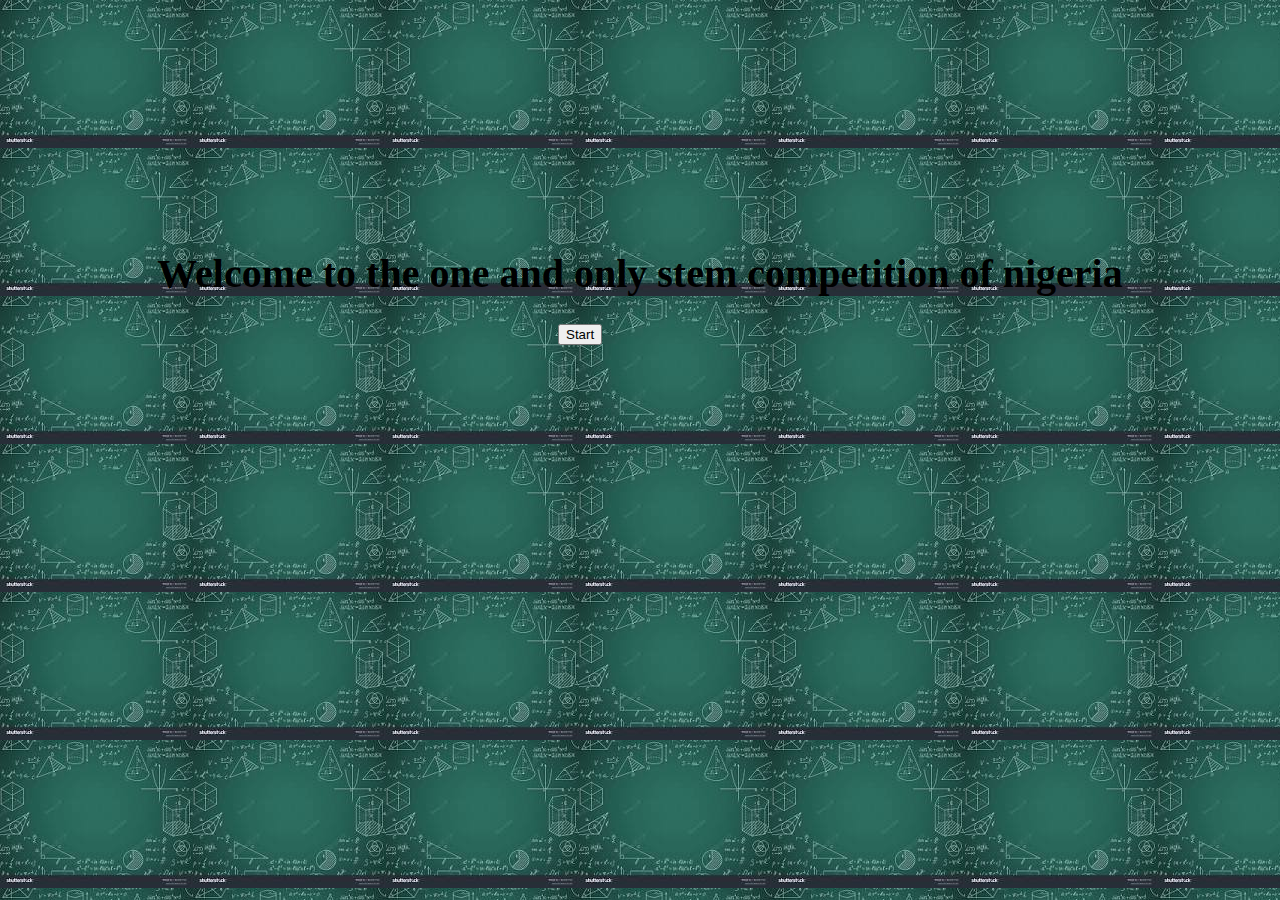
<file: index.html>
<!DOCTYPE html>
<html lang="en">
<head>
    <meta charset="UTF-8">
    <meta name="viewport" content="width=device-width, initial-scale=1.0">
    <title>Hard Questions</title>
<link rel="stylesheet" href="./index.css">
</head>
<body>
    <h1>Welcome to the one and only stem competition of nigeria</h1>
    <form action="./Question1.html">
        <button type="submit">Start</button>
    </form>
</body>
</html>
</file>
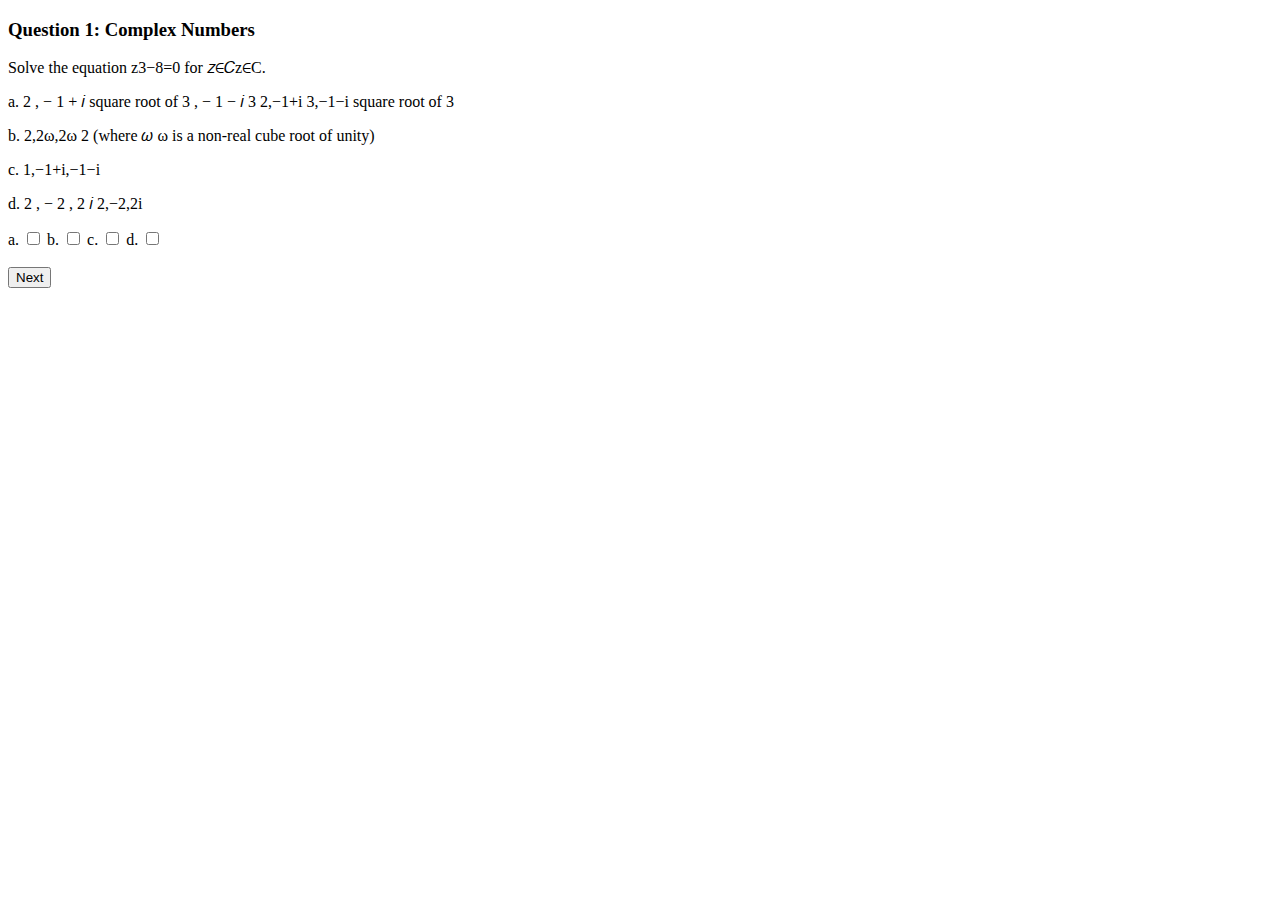
<file: Question1.html>
<!DOCTYPE html>
<html lang="en">
<head>
    <meta charset="UTF-8">
    <meta name="viewport" content="width=device-width, initial-scale=1.0">
    <title>Document</title>
</head>
<body>
    <h3>Question 1: Complex Numbers</h3>
    <p>Solve the equation z3−8=0 for 𝑧∈𝐶z∈C.</p>

    <p>a.  
        2
        ,
        −
        1
        +
        𝑖
        square root of 3
        ,
        −
        1
        −
        𝑖
        3
        2,−1+i 
        3
        ​
         ,−1−i 
         square root of 3
        ​
        </p>
        
        <p>b.  2,2ω,2ω 
            2
              (where 
            𝜔
            ω is a non-real cube root of unity)</p>

        <p>c.  1,−1+i,−1−i</p>

        <p>d.  2
            ,
            −
            2
            ,
            2
            𝑖
            2,−2,2i</p>

    <form action="./Question2.html">

        <label for="">a.</label>
        <input type="checkbox" name="" id="">

        <label for="">b.</label>
        <input type="checkbox" name="" id="">

        <label for="">c.</label>
        <input type="checkbox" name="" id="">

        <label for="">d.</label>
        <input type="checkbox" name="" id=""> <br><br>

        <button type="submit">Next</button>
    </form>
</body>
</html>
</file>
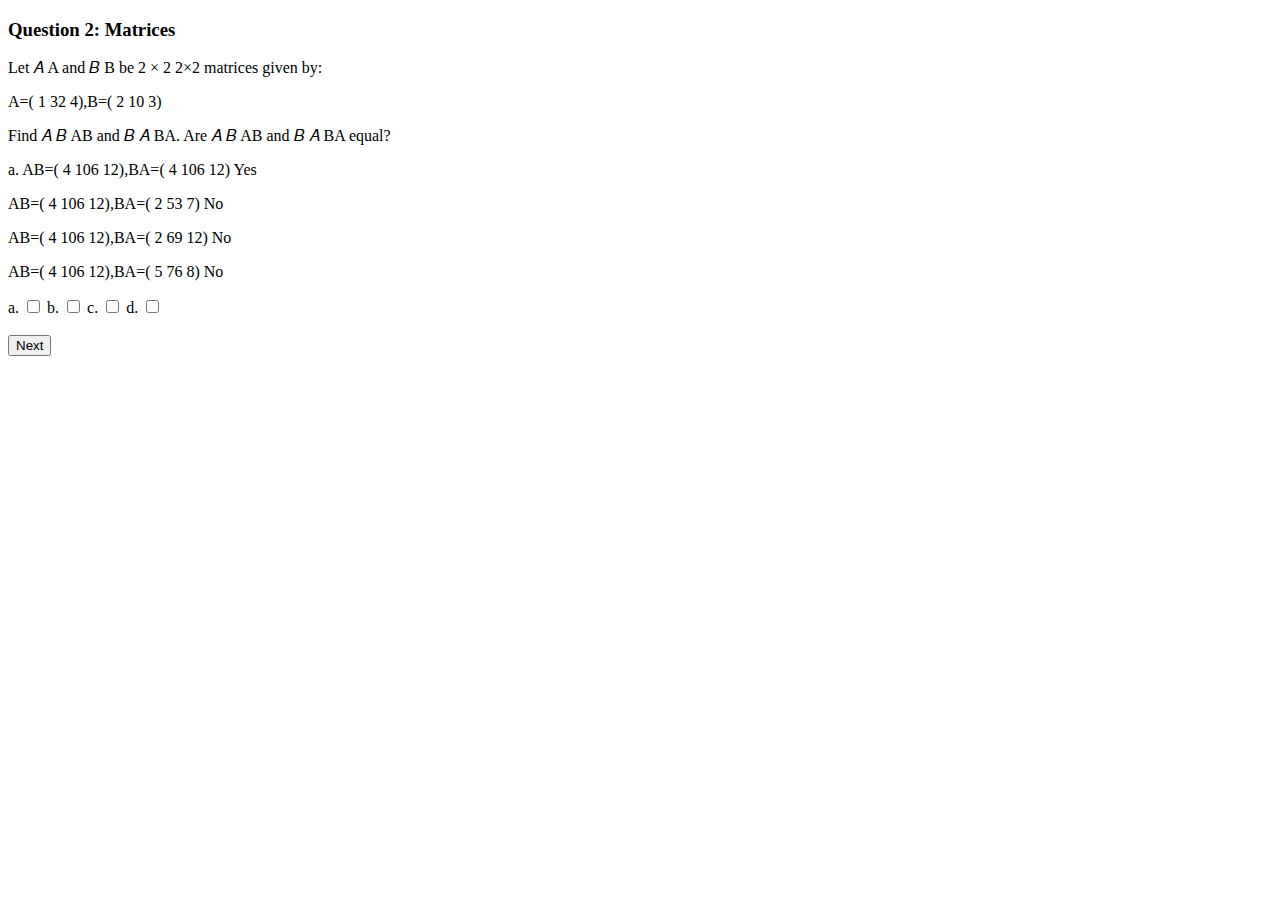
<file: Question2.html>
<!DOCTYPE html>
<html lang="en">
<head>
    <meta charset="UTF-8">
    <meta name="viewport" content="width=device-width, initial-scale=1.0">
    <title>Document</title>
</head>
<body>
    <h3>Question 2: Matrices</h3>
    <p>Let 
        𝐴
        A and 
        𝐵
        B be 
        2
        ×
        2
        2×2 matrices given by:
        </p>

        <p>A=( 
            1
            3
            ​
              
            2
            4
            ​
             ),B=( 
            2
            1
            ​
              
            0
            3
            ​
             )</p>

             <p>
                Find 
𝐴
𝐵
AB and 
𝐵
𝐴
BA. Are 
𝐴
𝐵
AB and 
𝐵
𝐴
BA equal?


             </p>

    <p>
    a.   AB=( 
        4
        10
        ​
          
        6
        12
        ​
         ),BA=( 
        4
        10
        ​
          
        6
        12
        ​
         ) Yes
    </p>

    <p>AB=( 
        4
        10
        ​
          
        6
        12
        ​
         ),BA=( 
        2
        5
        ​
          
        3
        7
        ​
         ) No
        
        </p>

        <p>AB=( 
            4
            10
            ​
              
            6
            12
            ​
             ),BA=( 
            2
            6
            ​
              
            9
            12
            ​
             ) No
            
            </p>

            <p>AB=( 
                4
                10
                ​
                  
                6
                12
                ​
                 ),BA=( 
                5
                7
                ​
                  
                6
                8
                ​
                 ) No</p>


                 <form action="./Question3.html">

                    <label for="">a.</label>
                    <input type="checkbox" name="" id="">
            
                    <label for="">b.</label>
                    <input type="checkbox" name="" id="">
            
                    <label for="">c.</label>
                    <input type="checkbox" name="" id="">
            
                    <label for="">d.</label>
                    <input type="checkbox" name="" id=""> <br><br>
            
                    <button type="submit">Next</button>
                </form> 
</body>
</html>
</file>
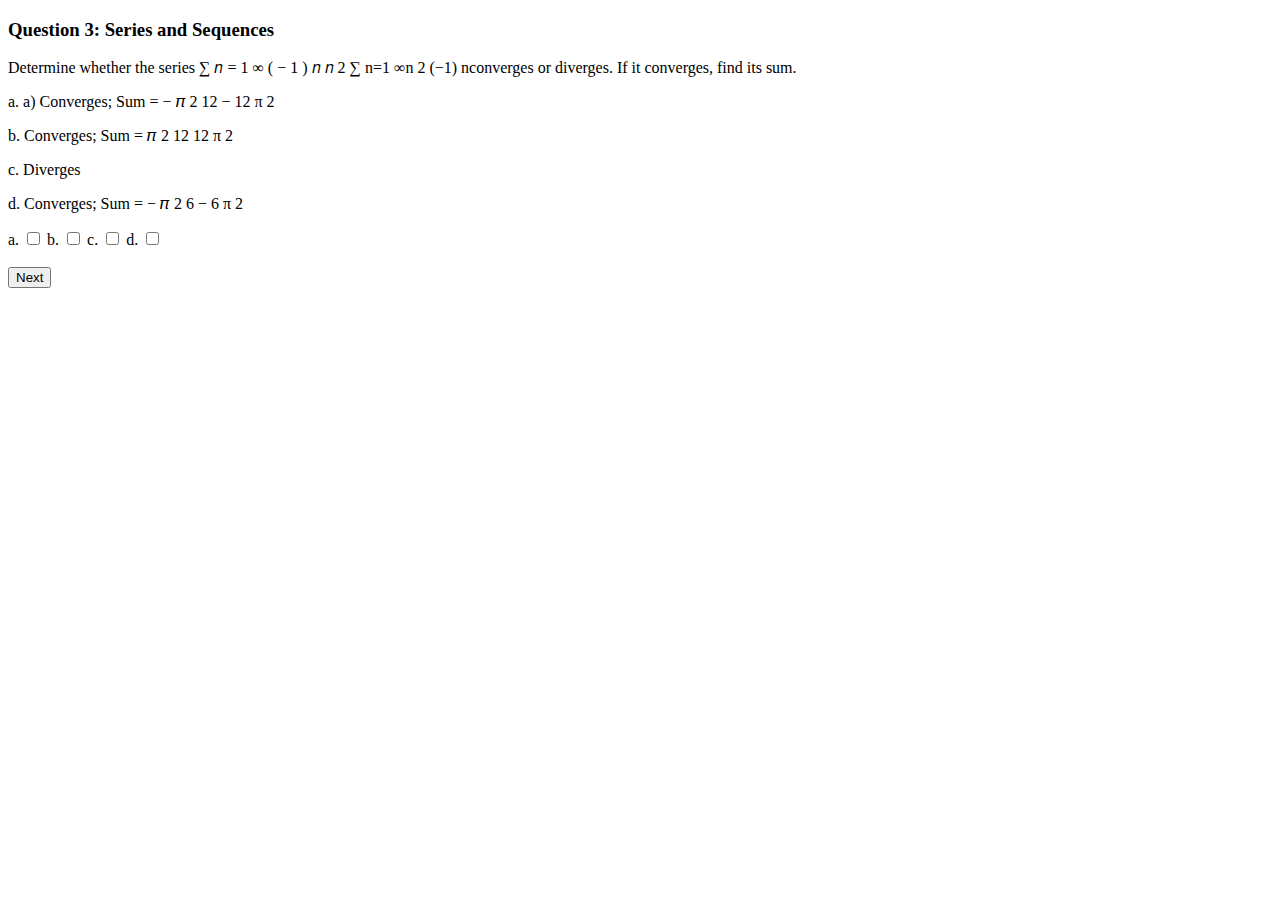
<file: Question3.html>
<!DOCTYPE html>
<html lang="en">
<head>
    <meta charset="UTF-8">
    <meta name="viewport" content="width=device-width, initial-scale=1.0">
    <title>Document</title>
</head>
<body>
    <h3>Question 3: Series and Sequences</h3>
    <p>Determine whether the series 
        ∑
        𝑛
        =
        1
        ∞
        (
        −
        1
        )
        𝑛
        𝑛
        2
        ∑ 
        n=1
        ∞
        ​
          
        n 
        2
         
        (−1) 
        n
         
        ​
          converges or diverges. If it converges, find its sum.
        
        </p>

        <p>a.   a) Converges; Sum = 
            −
            𝜋
            2
            12
            − 
            12
            π 
            2
             
            ​
            </p>

            <p>b. Converges; Sum = 
                𝜋
                2
                12
                12
                π 
                2
                 
                ​
                </p>

        <p>c. Diverges

        </p>

        <p>d. Converges; Sum = 
            −
            𝜋
            2
            6
            − 
            6
            π 
            2
             
            ​
            </p>

            <form action="./Question2.html">

                <label for="">a.</label>
                <input type="checkbox" name="" id="">
        
                <label for="">b.</label>
                <input type="checkbox" name="" id="">
        
                <label for="">c.</label>
                <input type="checkbox" name="" id="">
        
                <label for="">d.</label>
                <input type="checkbox" name="" id=""> <br><br>
        
                <button type="submit">Next</button>
            </form>     
</body>
</html>
</file>
<file: index.css>
h1{
    margin-top: 250px;
    text-align: center;
    font-size: 2.5rem;
}

button{
    margin-left: 550px;
}

body{
    background:url(./background.jpeg)
}
</file>
